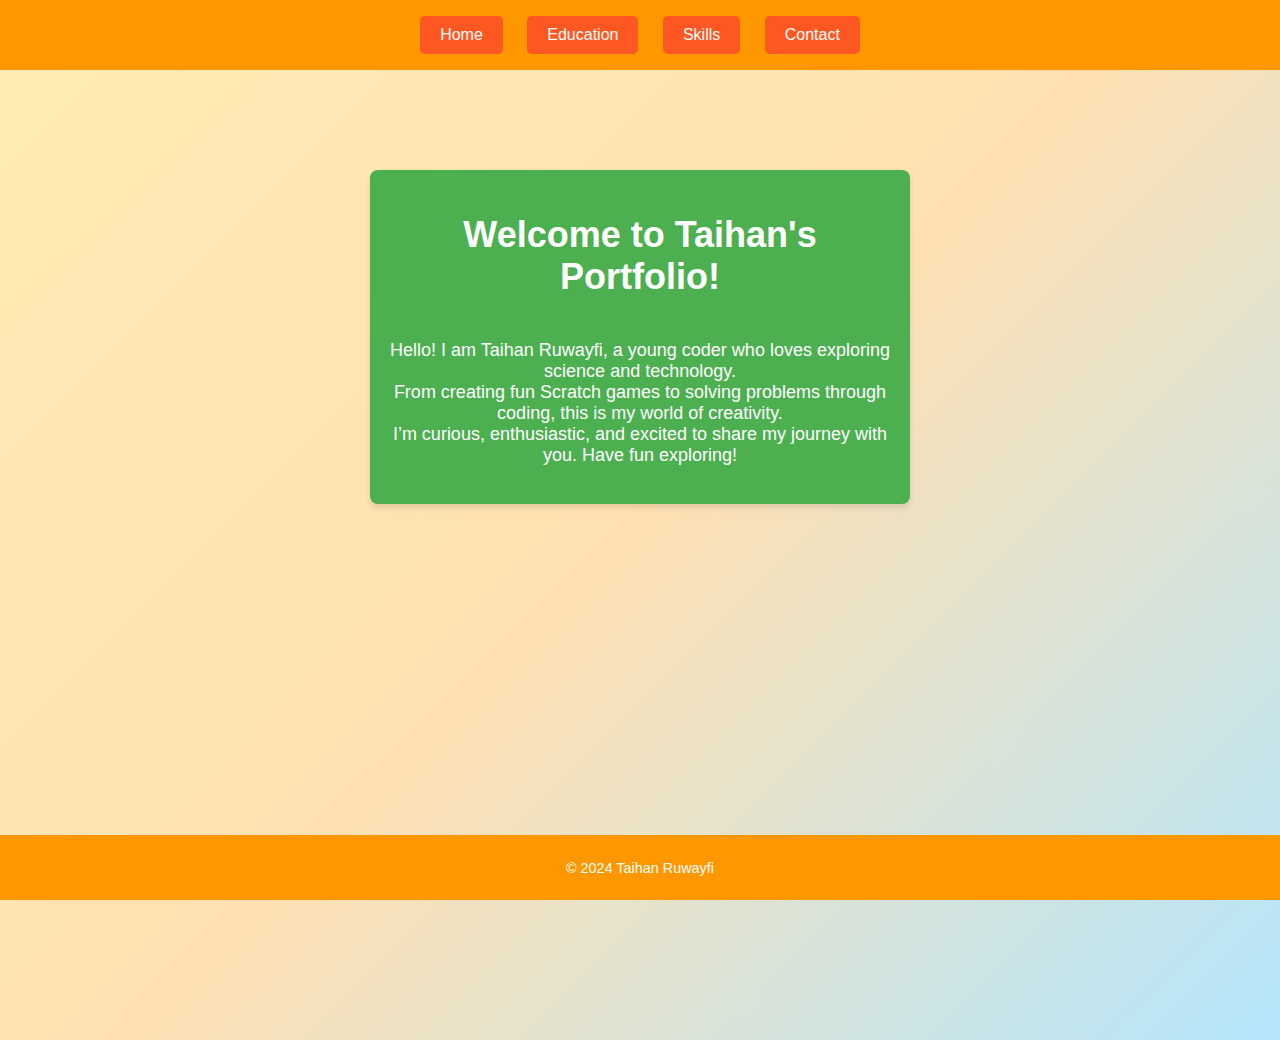
<file: index.html>
<!DOCTYPE html>
<html lang="en">
<head>
    <meta charset="UTF-8">
    <meta name="viewport" content="width=device-width, initial-scale=1.0">
    <title>Portfolio - Taihan Ruwayfi</title>
    <link rel="stylesheet" href="style.css">
</head>
<body>
    <nav>
        <button onclick="location.href='index.html'">Home</button>
        <button onclick="location.href='education.html'">Education</button>
        <button onclick="location.href='projects.html'">Skills</button>
        <button onclick="location.href='contact.html'">Contact</button>
    </nav>
    <div class="main-content">
        <div class="sticky-box">
            <h1>Welcome to Taihan's Portfolio!</h1>
            <p>
                Hello! I am Taihan Ruwayfi, a young coder who loves exploring science and technology. <br>
                From creating fun Scratch games to solving problems through coding, this is my world of creativity. <br>
                I’m curious, enthusiastic, and excited to share my journey with you. Have fun exploring!
            </p>
        </div>
    </div>
    <footer>
        <p>&copy; 2024 Taihan Ruwayfi</p>
    </footer>
</body>
</html>
</file>
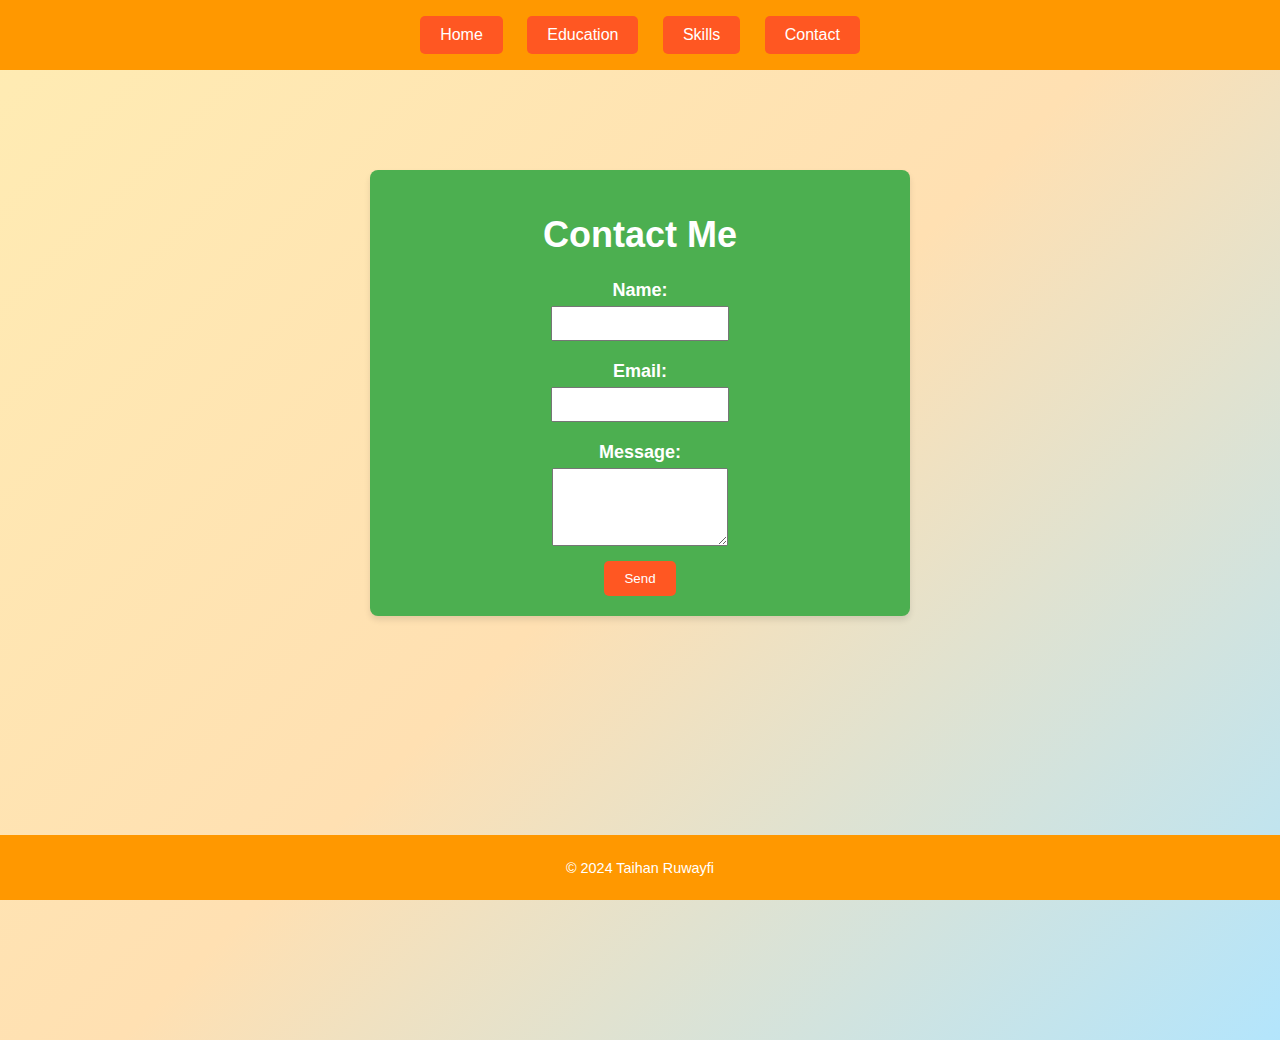
<file: contact.html>
<!DOCTYPE html>
<html lang="en">
<head>
    <meta charset="UTF-8">
    <meta name="viewport" content="width=device-width, initial-scale=1.0">
    <title>Contact - Taihan Ruwayfi</title>
    <link rel="stylesheet" href="style.css">
</head>
<body>
    <nav>
        <button onclick="location.href='index.html'">Home</button>
        <button onclick="location.href='education.html'">Education</button>
        <button onclick="location.href='projects.html'">Skills</button>
        <button onclick="location.href='contact.html'">Contact</button>
    </nav>
    <div class="main-content">
        <div class="sticky-box">
            <h1>Contact Me</h1>
            <form action="#" method="post" class="contact-form">
                <div style="margin-bottom: 20px;">
                    <label for="name"><strong>Name:</strong></label><br>
                    <input type="text" id="name" name="name" required style="width: 80%; padding: 8px; margin-top: 5px;">
                </div>
                <div style="margin-bottom: 20px;">
                    <label for="email"><strong>Email:</strong></label><br>
                    <input type="email" id="email" name="email" required style="width: 80%; padding: 8px; margin-top: 5px;">
                </div>
                <div style="margin-bottom: 10px;">
                    <label for="message"><strong>Message:</strong></label><br>
                    <textarea id="message" name="message" rows="4" required style="width: 80%; padding: 8px; margin-top: 5px;"></textarea>
                </div>
                <button type="submit" style="padding: 10px 20px; background-color: #ff5722; color: white; border: none; border-radius: 5px; cursor: pointer;">
                    Send
                </button>
            </form>
        </div>
    </div>
    <footer>
        <p>&copy; 2024 Taihan Ruwayfi</p>
    </footer>
</body>
</html>
</file>
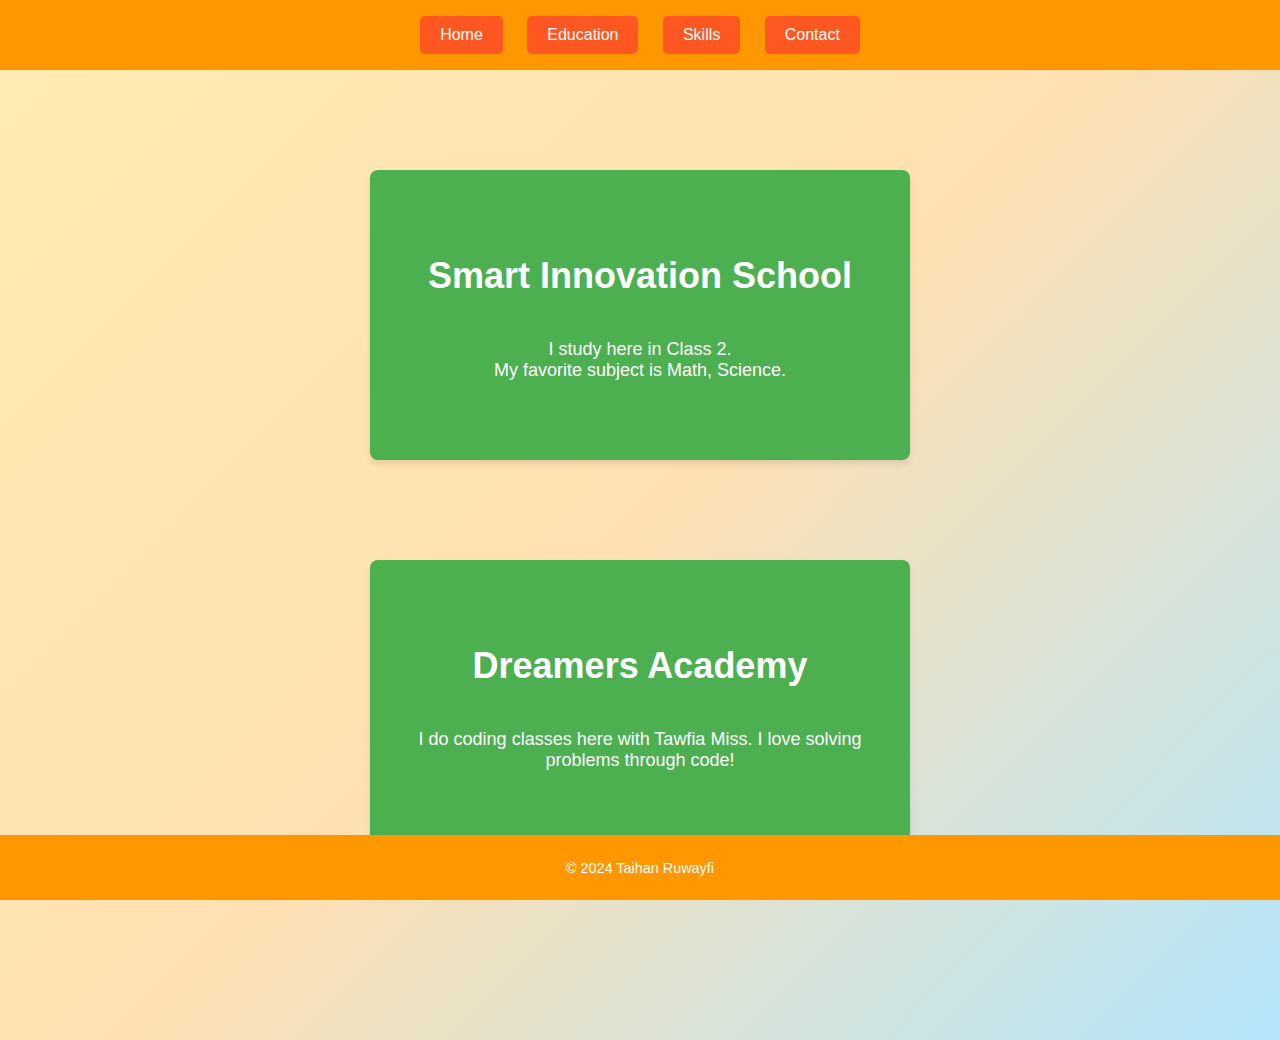
<file: education.html>
<!DOCTYPE html>
<html lang="en">
<head>
    <meta charset="UTF-8">
    <meta name="viewport" content="width=device-width, initial-scale=1.0">
    <title>Education - Taihan Ruwayfi</title>
    <link rel="stylesheet" href="style.css">
</head>
<body>
    <nav>
        <button onclick="location.href='index.html'">Home</button>
        <button onclick="location.href='education.html'">Education</button>
        <button onclick="location.href='projects.html'">Skills</button>
        <button onclick="location.href='contact.html'">Contact</button>
    </nav>
    <div class="main-content">
        <div class="sticky-box">
            <h1>Smart Innovation School</h1>
            <p>
                I study here in Class 2.<br>
                My favorite  subject is Math, Science. <br>

            </p>
        </div>
        <div class="sticky-box">
            <h1>Dreamers Academy</h1>
            <p>I do coding classes here with Tawfia Miss. I love solving problems through code!</p>
        </div>
    </div>
    <footer>
        <p>&copy; 2024 Taihan Ruwayfi</p>
    </footer>
</body>
</html>
</file>
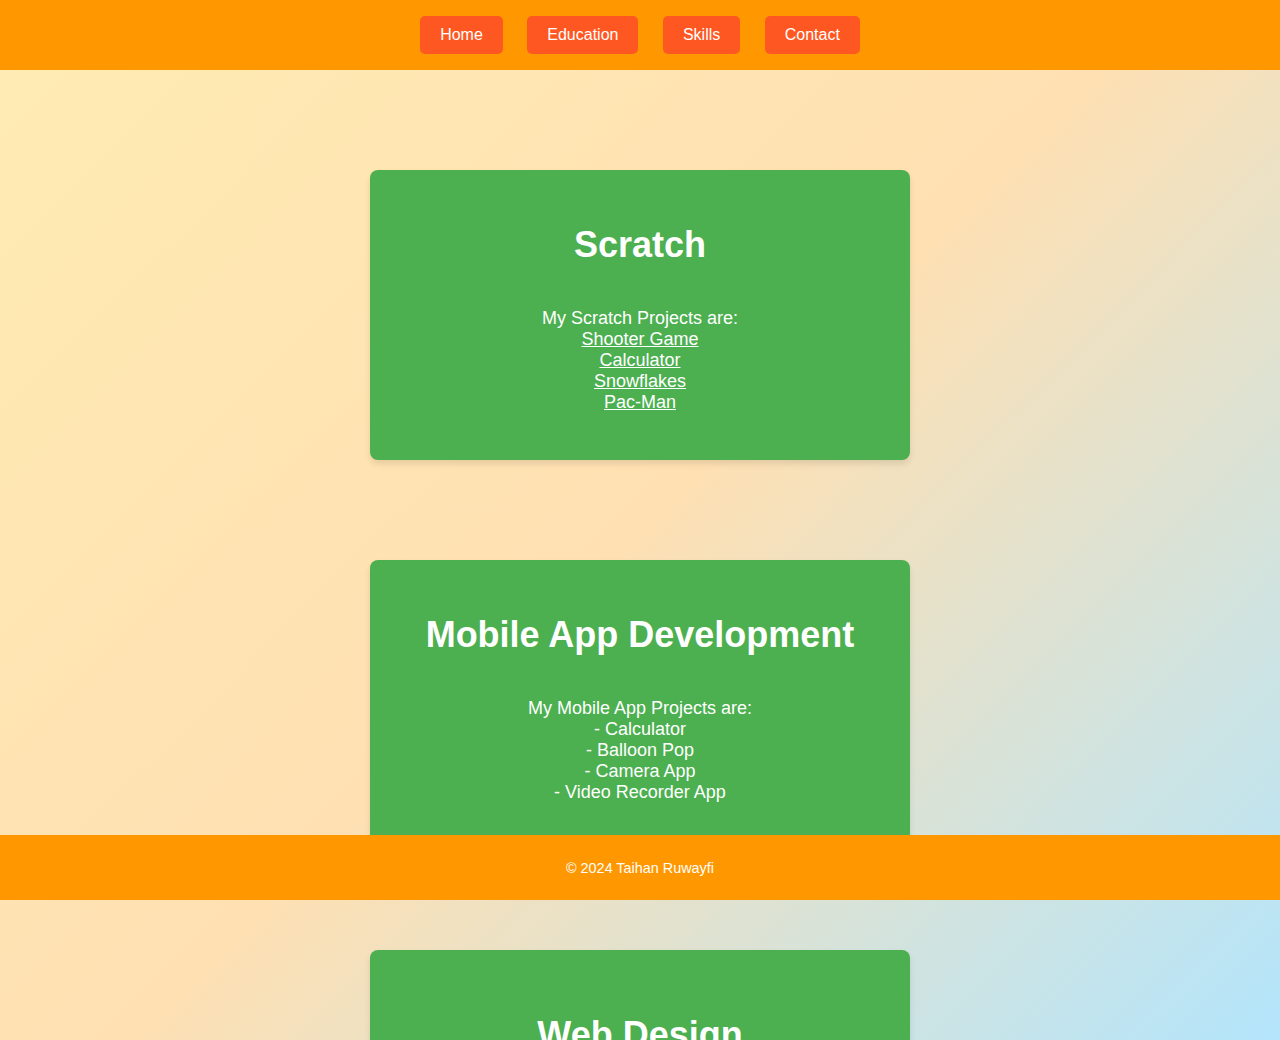
<file: projects.html>
<!DOCTYPE html>
<html lang="en">
<head>
    <meta charset="UTF-8">
    <meta name="viewport" content="width=device-width, initial-scale=1.0">
    <title>Skills - Taihan Ruwayfi</title>
    <link rel="stylesheet" href="style.css">
</head>
<body>
    <nav>
        <button onclick="location.href='index.html'">Home</button>
        <button onclick="location.href='education.html'">Education</button>
        <button onclick="location.href='projects.html'">Skills</button>
        <button onclick="location.href='contact.html'">Contact</button>
    </nav>
    <div class="main-content">
        <div class="sticky-box">
            <h1>Scratch</h1>
            <p>
                My Scratch Projects are:
                <br>
                <a href="https://scratch.mit.edu/projects/1026928618" style="color: white;">Shooter Game</a><br>
                <a href="https://scratch.mit.edu/projects/1042947047/" style="color: white;">Calculator</a><br>
                <a href="https://scratch.mit.edu/projects/1040637540/" style="color: white;">Snowflakes</a><br>
                <a href="https://scratch.mit.edu/projects/1039269650/" style="color: white;">Pac-Man</a>
            </p>
        </div>
        <div class="sticky-box">
            <h1>Mobile App Development</h1>
            <p>
                My Mobile App Projects are:
                <br>
                - Calculator<br>
                - Balloon Pop<br>
                - Camera App<br>
                - Video Recorder App
            </p>
        </div>
        <div class="sticky-box">
            <h1>Web Design</h1>
            <p>
                My Web Design Experience:
                <br>
                I’ve learned so much and am excited to share my first-ever portfolio! This is where I explore my creativity and coding skills further.
            </p>
        </div>
    </div>
    <footer>
        <p>&copy; 2024 Taihan Ruwayfi</p>
    </footer>
</body>
</html>
</file>
<file: style.css>
/* General Styles */
body {
    font-family: Arial, sans-serif;
    margin: 0;
    padding: 0;
    background: linear-gradient(135deg, #ffecb3, #ffe0b2, #b3e5fc); /* Vibrant gradient */
    color: #333;
    display: flex;
    flex-direction: column;
    align-items: center;
    justify-content: flex-start;
}

/* Navigation Bar */
nav {
    background-color: #ff9800; /* Bright orange */
    padding: 1rem 0;
    width: 100%;
    text-align: center;
    position: fixed;
    top: 0;
    z-index: 10;
}

nav button {
    margin: 0 10px;
    padding: 10px 20px;
    background: #ff5722; /* Vibrant red-orange */
    color: white;
    border: none;
    border-radius: 5px;
    font-size: 1rem;
    cursor: pointer;
}

nav button:hover {
    background: #e64a19; /* Darker red-orange */
}

/* Sticky Notes Section */
.main-content {
    margin-top: 100px; /* Offset for fixed nav */
    padding: 20px 0;
    display: flex;
    flex-direction: column;
    align-items: center;
    justify-content: flex-start;
    height: 100vh; /* Full viewport height */
    overflow-y: auto; /* Allow scrolling if content overflows */
    scroll-behavior: smooth;
    width: 100%;
}

/* Sticky Box */
.sticky-box {
    margin: 50px auto; /* Space between sticky notes */
    width: 500px; /* Width of the box */
    min-height: 250px; /* Ensure a consistent height */
    padding: 20px;
    background-color: #4CAF50; /* Green background */
    color: white;
    font-size: 18px; /* Font size for text */
    border-radius: 8px; /* Rounded corners */
    box-shadow: 0 4px 6px rgba(0, 0, 0, 0.1); /* Subtle shadow */
    text-align: center;
    display: flex;
    flex-direction: column;
    justify-content: center;
    align-items: center;
}

/* Footer */
footer {
    background-color: #ff9800; /* Bright orange */
    padding: 10px 0;
    font-size: 0.9rem;
    text-align: center;
    width: 100%;
    position: fixed;
    bottom: 0;
    z-index: 10;
    color: white;
}
</file>
